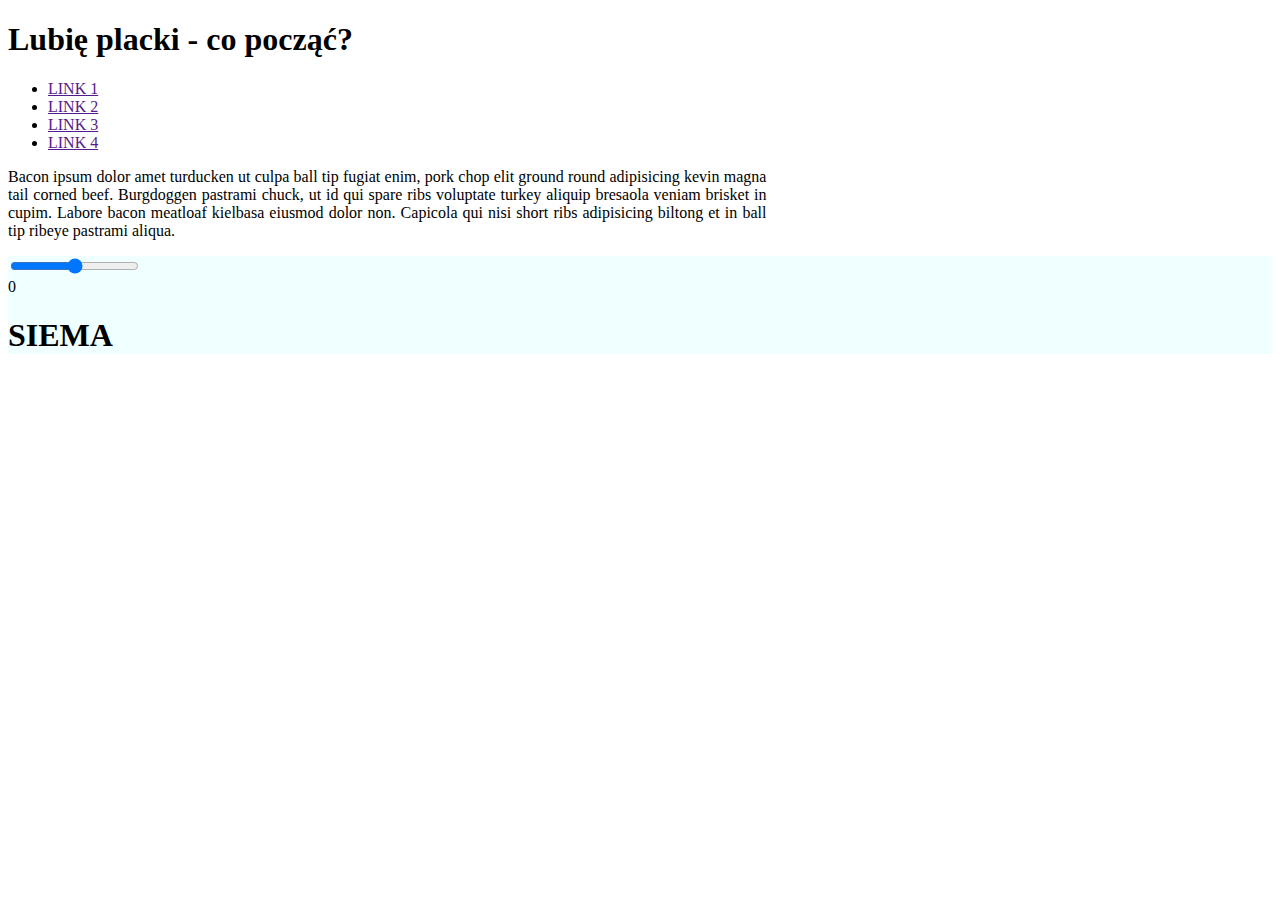
<file: index.html>
<!DOCTYPE html>
<html lang="pl-PL">
<head>
	<title>zające trzy</title>
	<meta charset="utf-8">
	<link rel="stylesheet" type="text/css" href="style.css">
	<script type="text/javascript" src="https://ajax.googleapis.com/ajax/libs/jquery/3.2.1/jquery.min.js"></script>
	<script type="text/javascript" src="script.js"></script>
</head>
<body>
	<header>
		<h1>Lubię placki - co począć?</h1>
	</header>
	<nav>
		<ul>
			<li><a href="">LINK 1</a></li>
			<li><a href="">LINK 2</a></li>
			<li><a href="">LINK 3</a></li>
			<li><a href="">LINK 4</a></li>
		</ul>
	</nav>
	<main>
		<div id="test">
			<p>
				Bacon ipsum dolor amet turducken ut culpa ball tip fugiat enim, pork chop elit ground round adipisicing kevin magna tail corned beef. Burgdoggen pastrami chuck, ut id qui spare ribs voluptate turkey aliquip bresaola veniam brisket in cupim. Labore bacon meatloaf kielbasa eiusmod dolor non. Capicola qui nisi short ribs adipisicing biltong et in ball tip ribeye pastrami aliqua.
			</p>
		</div>
		<div class="formularz">
			<!-- <form>
				<h3>TWOJE IMIE:</h3>

				<input id="imie" type="text" name="imie" value="domyślna ksywka"> <br>

				<h3>TWOJA PŁEĆ:</h3>
				<input id="p1" type="radio" name="plec" value="M">Stary
				<input id="p2" type="radio" name="plec" value="K">Stara<br>
				<h3>WZROST:</h3>
				<input id="wzr" type="range" name="" min="100" max="250">
				<hr>
				<input type="submit" name="">
			</form>
			<button onclick="klik();">STWÓRZ</button> -->
			<input onchange="klik();" id="suwak" type="range" name="">
			<div id="wartosc">0</div>
			<h1>SIEMA</h1>
		</div>

	</main>

</body>
</html>
</file>
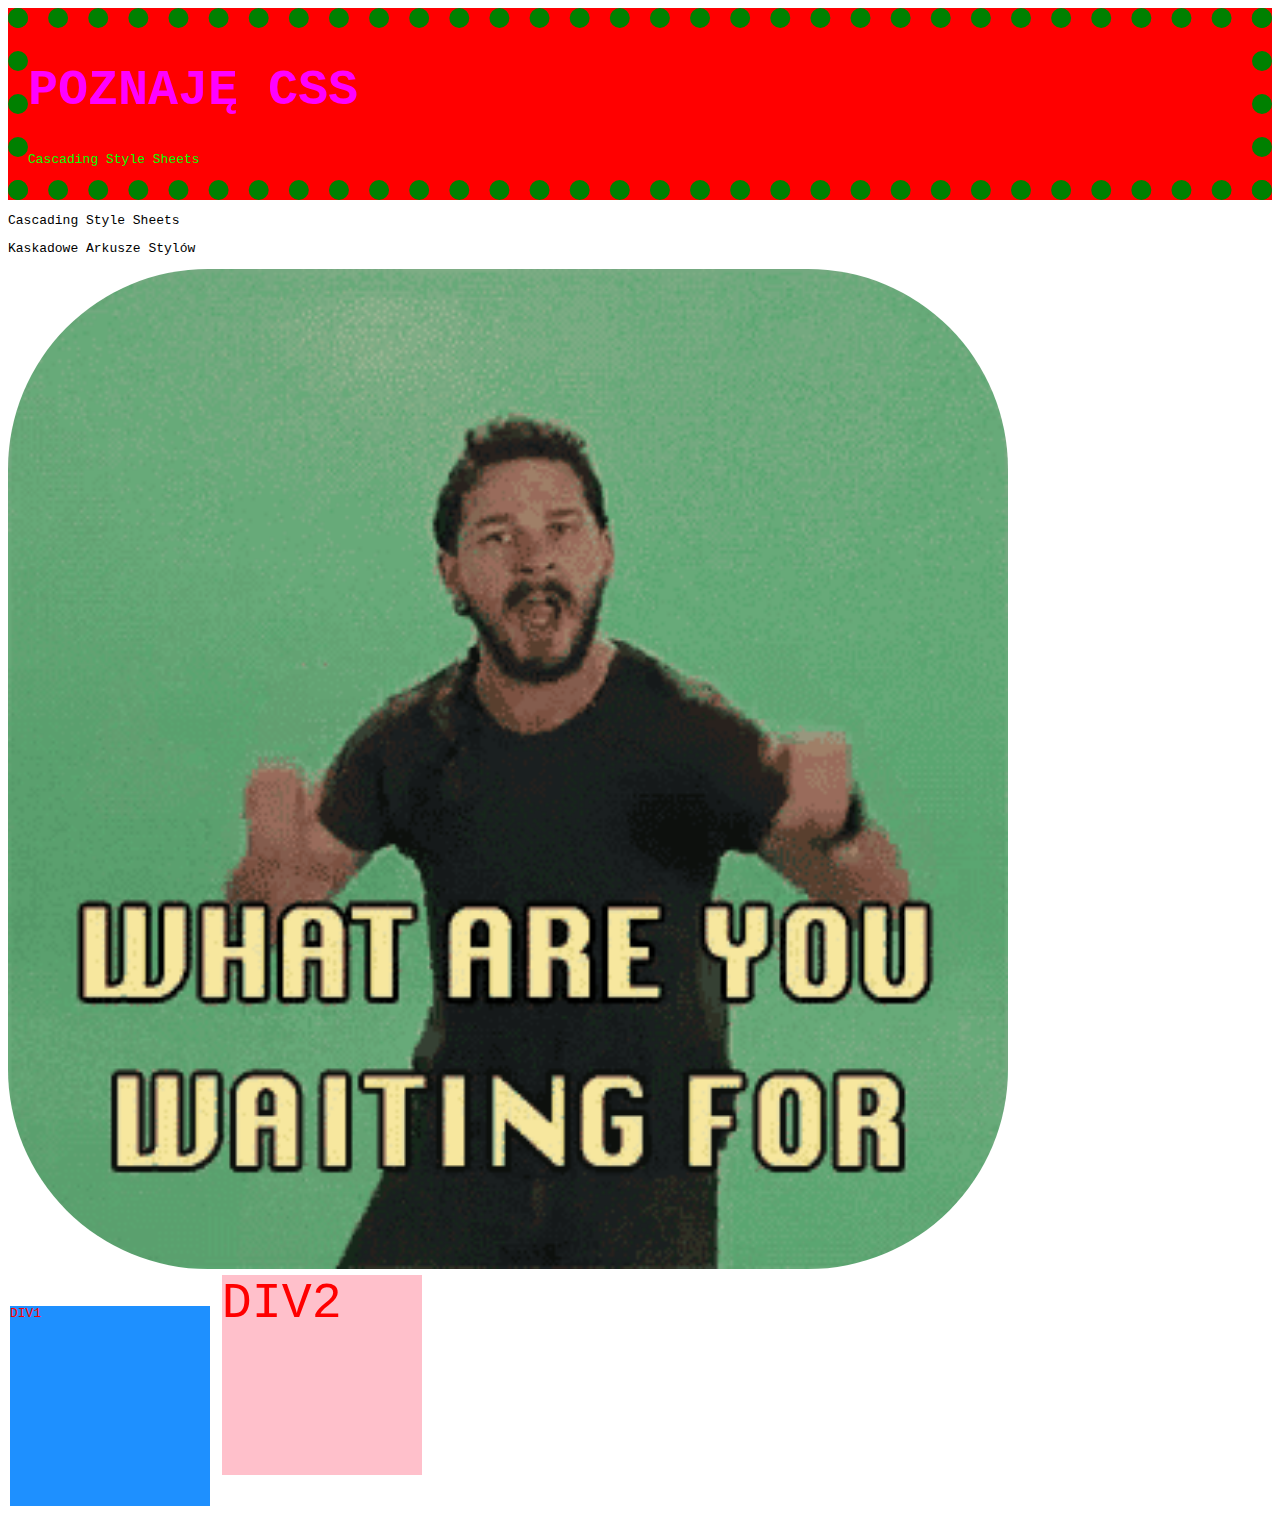
<file: zajecia4/index.html>
<!DOCTYPE html>
<html>
<head>
	<title>POZNAJĘ CSS</title>
	<link rel="stylesheet" type="text/css" href="style.css">
</head>
<body>
	<header>
		<h1>POZNAJĘ CSS</h1>
		<p>Cascading Style Sheets</p>
	</header>
	<main>
		<p>Cascading Style Sheets</p>
		<p >Kaskadowe Arkusze Stylów</p>
		<img src="doit.gif">
		<br>
		<div class="kwadrat">DIV1</div>
		<div class="kwadrat" id="jeden">DIV2</div>
	</main>
</body>
</html>
</file>
<file: style.css>
/*body {
	background-color: red;
}*/
#test {
	max-width: 60%;
	text-align: justify;
}

.formularz {
	background-color: azure;
}

h3:hover {
	color: red;
	font-style: italic;
}
</file>
<file: zajecia4/style.css>
* { /* RODZAJ 1 ODWAŁANIA */
	font-family: monospace;
}

h1 { /* RODZAJ 2 ODWAŁANIA */
	font-size: 50px;
	color: fuchsia;
}

main { /* RODZAJ 2 ODWAŁANIA */
	color: red;
}

main div {
	display: inline-block;
}

p {
	color: lime;
}

.kwadrat {
	background-color: dodgerblue;
	height: 200px;
	width: 200px;
	margin: 2px;
}

#jeden {
	background-color: pink;
	font-size: 50px;
}

main p {
	color: black;
}

img {
	border-radius: 20%;
	height: 1000px;
}

img:hover {
	border-radius: 50%;
}

header {
	background-color: red;
	border: 2px solid green;
	border: 20px dotted green;
	position: sticky;
	top: 0;
}
</file>
